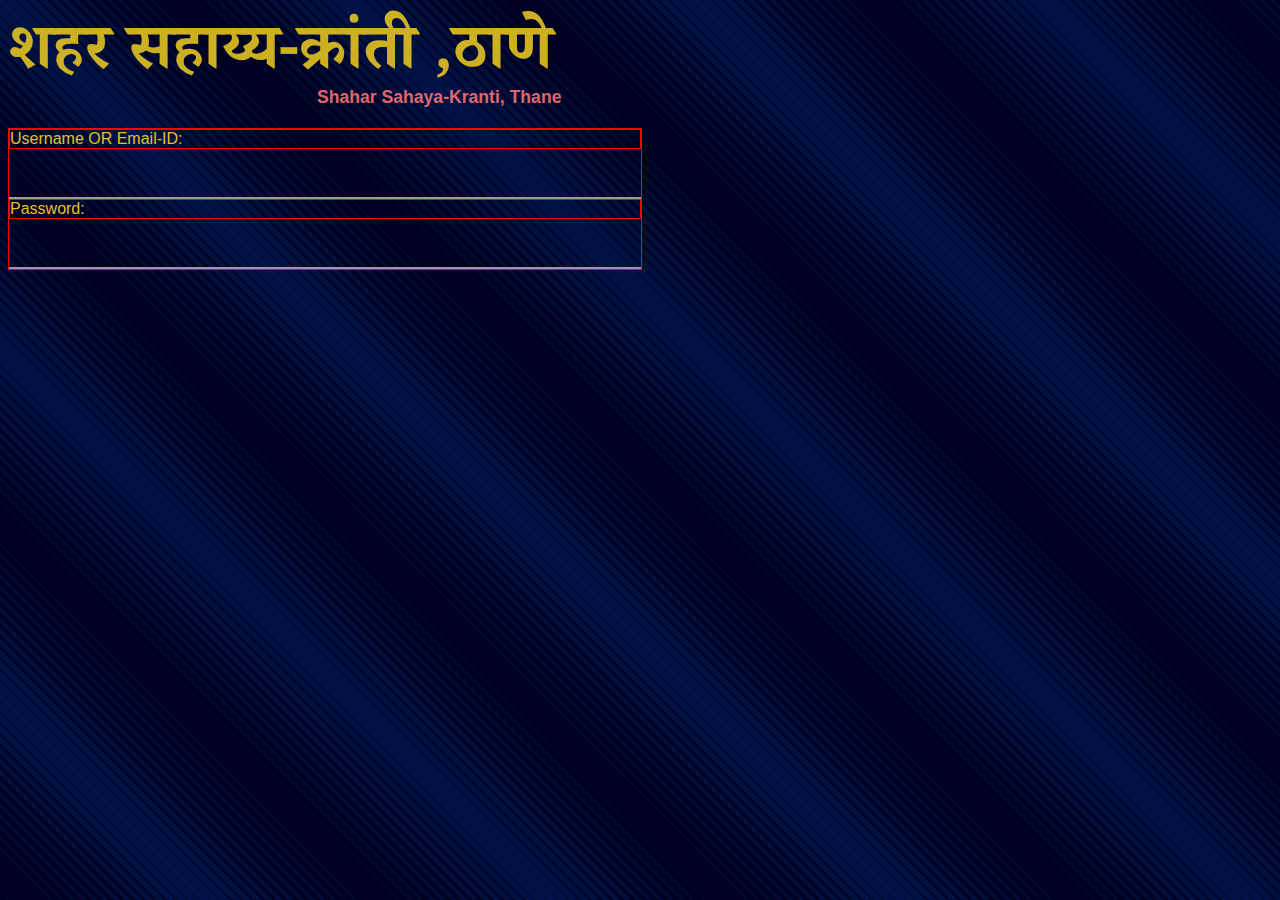
<file: src/LogIn.html>
<!DOCTYPE html>
<html lang="en">

<head>
    <meta charset="UTF-8">
    <meta name="viewport" content="width=device-width, initial-scale=1.0">
    <title>Login</title>
    <link rel="preconnect" href="https://fonts.googleapis.com">
    <link rel="preconnect" href="https://fonts.gstatic.com" crossorigin>
    <link
        href="https://fonts.googleapis.com/css2?family=Alegreya:ital,wght@0,400..900;1,400..900&family=Cedarville+Cursive&family=Noto+Serif+Devanagari:wght@100..900&display=swap"
        rel="stylesheet">
    <link rel="preconnect" href="https://fonts.googleapis.com">
    <link rel="preconnect" href="https://fonts.gstatic.com" crossorigin>
    <link
        href="https://fonts.googleapis.com/css2?family=Alegreya:ital,wght@0,400..900;1,400..900&family=Cedarville+Cursive&family=Libre+Baskerville:ital,wght@0,400;0,700;1,400&family=Noto+Serif+Devanagari:wght@100..900&display=swap"
        rel="stylesheet">
    <link rel="preconnect" href="https://fonts.googleapis.com">
    <link rel="preconnect" href="https://fonts.gstatic.com" crossorigin>
    <link
        href="https://fonts.googleapis.com/css2?family=Alegreya:ital,wght@0,400..900;1,400..900&family=Cedarville+Cursive&family=Libre+Baskerville:ital,wght@0,400;0,700;1,400&family=Noto+Serif+Devanagari:wght@100..900&family=PT+Sans+Narrow:wght@400;700&display=swap"
        rel="stylesheet">
    <link rel="stylesheet" href="login.css">
</head>

<body>
    <div class="title-text">
        <h1>शहर सहाय्य-क्रांती ,ठाणे </h1>
        <h2>Shahar Sahaya-Kranti, Thane</h2>
    </div>

    <div class="main-container">
        <label class="username-label"  for="username">Username OR Email-ID:</label>
        <input type="text" class="input-field" placeholder="username" name="username">

        <label class="username-label"  for="username">Password:</label>
        <input type="password" class="input-field" placeholder="username" name="password">
    </div>
</body>

</html>
</file>
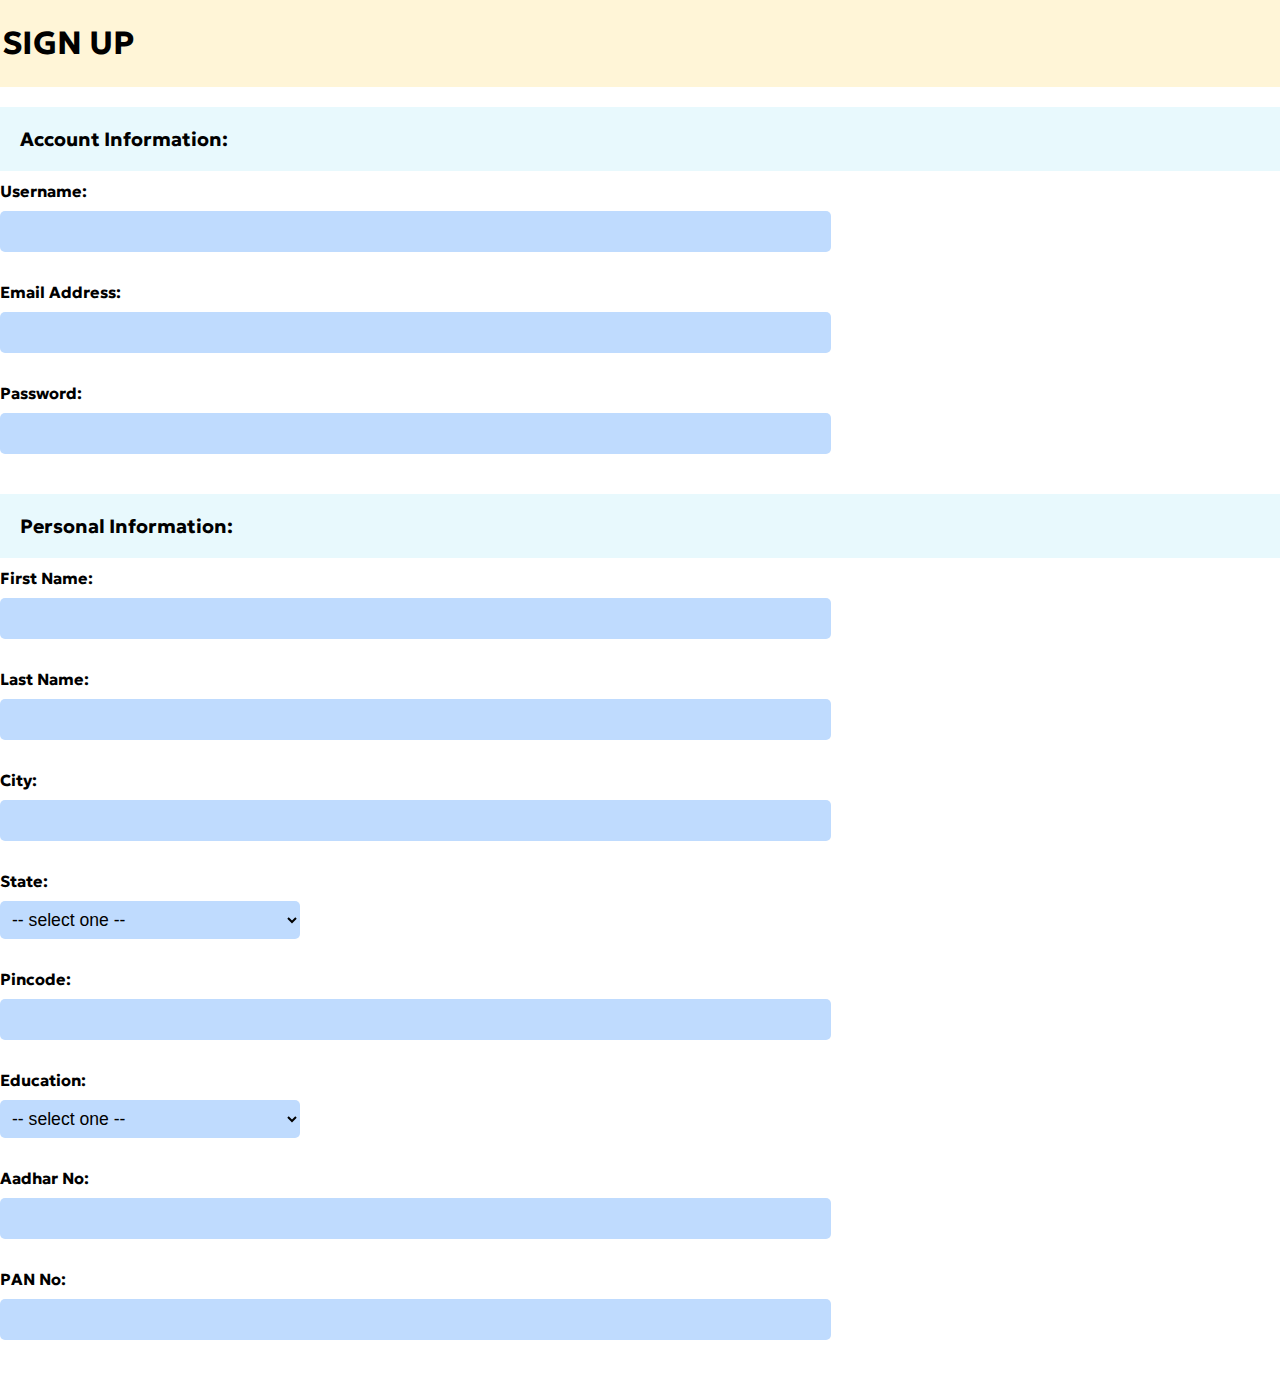
<file: src/SignUp.html>
<!DOCTYPE html>
<html lang="en">

<head>
    <meta charset="UTF-8">
    <meta name="viewport" content="width=device-width, initial-scale=1.0">
    <title>Sign Up</title>
    <link rel="preconnect" href="https://fonts.googleapis.com">
    <link rel="preconnect" href="https://fonts.gstatic.com" crossorigin>
    <link href="https://fonts.googleapis.com/css2?family=Geologica:wght@100..900&family=Inter:wght@100..900&display=swap" rel="stylesheet">
    <link rel="stylesheet" href="signup.css">
</head>

<body>
    <div class="main-container">
        <div id="title-text">
            <h1>SIGN UP</h1>
        </div>

        <div class="section-01">
            <h2>Account Information:</h2>
            <form class="input">
                <label class="labels" for="username">Username:</label>
                <input class="inputs" type="text" name="username" id="username">

                <label class="labels" for="email">Email Address:</label>
                <input class="inputs" type="email" name="email" id="email">

                <label class="labels" for="pwd">Password:</label>
                <input class="inputs" type="password" name="psw" id="pwd">
            </form>
        </div>

        <div class="section-02">
            <h2>Personal Information:</h2>
            <form class="input">
                <label class="labels" for="first-name">First Name:</label>
                <input class="inputs" type="text" name="firstname" id="first-name">

                <label class="labels" for="last-name">Last Name:</label>
                <input class="inputs" type="text" name="lastname" id="last-name">

                <label class="labels" for="city">City:</label>
                <input class="inputs" type="text" name="city" id="city">

                <label class="labels" for="state">State:</label>
                <select class="inputs" name="states" id="states">
                    <option value="" selected="selected" disabled="disabled">-- select one --</option>
                    <option value="AP">Andhra Pradesh</option>
                    <option value="AR">Arunachal Pradesh</option>
                    <option value="AS">Assam</option>
                    <option value="BR">Bihar</option>
                    <option value="CT">Chhattisgarh</option>
                    <option value="GA">Gujarat</option>
                    <option value="HR">Haryana</option>
                    <option value="HP">Himachal Pradesh</option>
                    <option value="JK">Jammu and Kashmir</option>
                    <option value="GA">Goa</option>
                    <option value="JH">Jharkhand</option>
                    <option value="KA">Karnataka</option>
                    <option value="KL">Kerala</option>
                    <option value="MP">Madhya Pradesh</option>
                    <option value="MH">Maharashtra</option>
                    <option value="MN">Manipur</option>
                    <option value="ML">Meghalaya</option>
                    <option value="MZ">Mizoram</option>
                    <option value="NL">Nagaland</option>
                    <option value="OR">Odisha</option>
                    <option value="PB">Punjab</option>
                    <option value="RJ">Rajasthan</option>
                    <option value="SK">Sikkim</option>
                    <option value="TN">Tamil Nadu</option>
                    <option value="TG">Telangana</option>
                    <option value="TR">Tripura</option>
                    <option value="UT">Uttarakhand</option>
                    <option value="UP">Uttar Pradesh</option>
                    <option value="WB">West Bengal</option>
                    <option value="AN">Andaman and Nicobar Islands</option>
                    <option value="CH">Chandigarh</option>
                    <option value="DN">Dadra and Nagar Haveli</option>
                    <option value="DD">Daman and Diu</option>
                    <option value="DL">Delhi</option>
                    <option value="LD">Lakshadweep</option>
                    <option value="PY">Puducherry</option>
                </select>

                <label class="labels" for="pincode">Pincode:</label>
                <input class="inputs" type="number" name="pincode" id="pincode">

                <label class="labels" for="education">Education:</label>
                <select class="inputs" name="education" id="education">
                    <option value="" selected="selected" disabled="disabled">-- select one --</option>
                    <option value="No formal education">No formal education</option>
                    <option value="Primary education">Primary education</option>
                    <option value="Secondary education">Secondary education or high school</option>
                    <option value="GED">GED</option>
                    <option value="Vocational qualification">Vocational qualification</option>
                    <option value="Bachelor's degree">Bachelor's degree</option>
                    <option value="Master's degree">Master's degree</option>
                    <option value="Doctorate or higher">Doctorate or higher</option>
                </select>

                <label class="labels" for="aadharno">Aadhar No:</label>
                <input class="inputs" type="number" name="aadharno" id="aadharno">

                <label class="labels" for="panno">PAN No:</label>
                <input class="inputs" type="number" name="panno" id="panno">
            </form>
        </div>
    </div>
</body>

</html>
</file>
<file: src/login.css>
html {
    background-color: #000022;
    background-image: url("data:image/svg+xml,%3Csvg xmlns='http://www.w3.org/2000/svg' width='348' height='348' viewBox='0 0 800 800'%3E%3Cg fill='none' stroke-opacity='0.56'%3E%3Cg stroke='%23026' stroke-width='17'%3E%3Cline x1='-8' y1='-8' x2='808' y2='808'/%3E%3Cline x1='-8' y1='792' x2='808' y2='1608'/%3E%3Cline x1='-8' y1='-808' x2='808' y2='8'/%3E%3C/g%3E%3Cg stroke='%23002163' stroke-width='16'%3E%3Cline x1='-8' y1='767' x2='808' y2='1583'/%3E%3Cline x1='-8' y1='17' x2='808' y2='833'/%3E%3Cline x1='-8' y1='-33' x2='808' y2='783'/%3E%3Cline x1='-8' y1='-783' x2='808' y2='33'/%3E%3C/g%3E%3Cg stroke='%23002060' stroke-width='15'%3E%3Cline x1='-8' y1='742' x2='808' y2='1558'/%3E%3Cline x1='-8' y1='42' x2='808' y2='858'/%3E%3Cline x1='-8' y1='-58' x2='808' y2='758'/%3E%3Cline x1='-8' y1='-758' x2='808' y2='58'/%3E%3C/g%3E%3Cg stroke='%23001f5c' stroke-width='14'%3E%3Cline x1='-8' y1='67' x2='808' y2='883'/%3E%3Cline x1='-8' y1='717' x2='808' y2='1533'/%3E%3Cline x1='-8' y1='-733' x2='808' y2='83'/%3E%3Cline x1='-8' y1='-83' x2='808' y2='733'/%3E%3C/g%3E%3Cg stroke='%23001e59' stroke-width='13'%3E%3Cline x1='-8' y1='92' x2='808' y2='908'/%3E%3Cline x1='-8' y1='692' x2='808' y2='1508'/%3E%3Cline x1='-8' y1='-108' x2='808' y2='708'/%3E%3Cline x1='-8' y1='-708' x2='808' y2='108'/%3E%3C/g%3E%3Cg stroke='%23001d56' stroke-width='12'%3E%3Cline x1='-8' y1='667' x2='808' y2='1483'/%3E%3Cline x1='-8' y1='117' x2='808' y2='933'/%3E%3Cline x1='-8' y1='-133' x2='808' y2='683'/%3E%3Cline x1='-8' y1='-683' x2='808' y2='133'/%3E%3C/g%3E%3Cg stroke='%23001c53' stroke-width='11'%3E%3Cline x1='-8' y1='642' x2='808' y2='1458'/%3E%3Cline x1='-8' y1='142' x2='808' y2='958'/%3E%3Cline x1='-8' y1='-158' x2='808' y2='658'/%3E%3Cline x1='-8' y1='-658' x2='808' y2='158'/%3E%3C/g%3E%3Cg stroke='%23001b4f' stroke-width='10'%3E%3Cline x1='-8' y1='167' x2='808' y2='983'/%3E%3Cline x1='-8' y1='617' x2='808' y2='1433'/%3E%3Cline x1='-8' y1='-633' x2='808' y2='183'/%3E%3Cline x1='-8' y1='-183' x2='808' y2='633'/%3E%3C/g%3E%3Cg stroke='%23001a4c' stroke-width='9'%3E%3Cline x1='-8' y1='592' x2='808' y2='1408'/%3E%3Cline x1='-8' y1='192' x2='808' y2='1008'/%3E%3Cline x1='-8' y1='-608' x2='808' y2='208'/%3E%3Cline x1='-8' y1='-208' x2='808' y2='608'/%3E%3C/g%3E%3Cg stroke='%23001949' stroke-width='8'%3E%3Cline x1='-8' y1='567' x2='808' y2='1383'/%3E%3Cline x1='-8' y1='217' x2='808' y2='1033'/%3E%3Cline x1='-8' y1='-233' x2='808' y2='583'/%3E%3Cline x1='-8' y1='-583' x2='808' y2='233'/%3E%3C/g%3E%3Cg stroke='%23001846' stroke-width='7'%3E%3Cline x1='-8' y1='242' x2='808' y2='1058'/%3E%3Cline x1='-8' y1='542' x2='808' y2='1358'/%3E%3Cline x1='-8' y1='-558' x2='808' y2='258'/%3E%3Cline x1='-8' y1='-258' x2='808' y2='558'/%3E%3C/g%3E%3Cg stroke='%23001743' stroke-width='6'%3E%3Cline x1='-8' y1='267' x2='808' y2='1083'/%3E%3Cline x1='-8' y1='517' x2='808' y2='1333'/%3E%3Cline x1='-8' y1='-533' x2='808' y2='283'/%3E%3Cline x1='-8' y1='-283' x2='808' y2='533'/%3E%3C/g%3E%3Cg stroke='%2300163f' stroke-width='5'%3E%3Cline x1='-8' y1='292' x2='808' y2='1108'/%3E%3Cline x1='-8' y1='492' x2='808' y2='1308'/%3E%3Cline x1='-8' y1='-308' x2='808' y2='508'/%3E%3Cline x1='-8' y1='-508' x2='808' y2='308'/%3E%3C/g%3E%3Cg stroke='%2300153c' stroke-width='4'%3E%3Cline x1='-8' y1='467' x2='808' y2='1283'/%3E%3Cline x1='-8' y1='317' x2='808' y2='1133'/%3E%3Cline x1='-8' y1='-333' x2='808' y2='483'/%3E%3Cline x1='-8' y1='-483' x2='808' y2='333'/%3E%3C/g%3E%3Cg stroke='%23001439' stroke-width='3'%3E%3Cline x1='-8' y1='342' x2='808' y2='1158'/%3E%3Cline x1='-8' y1='442' x2='808' y2='1258'/%3E%3Cline x1='-8' y1='-458' x2='808' y2='358'/%3E%3Cline x1='-8' y1='-358' x2='808' y2='458'/%3E%3C/g%3E%3Cg stroke='%23001336' stroke-width='2'%3E%3Cline x1='-8' y1='367' x2='808' y2='1183'/%3E%3Cline x1='-8' y1='417' x2='808' y2='1233'/%3E%3Cline x1='-8' y1='-433' x2='808' y2='383'/%3E%3Cline x1='-8' y1='-383' x2='808' y2='433'/%3E%3C/g%3E%3Cg stroke='%23013' stroke-width='1'%3E%3Cline x1='-8' y1='392' x2='808' y2='1208'/%3E%3Cline x1='-8' y1='-408' x2='808' y2='408'/%3E%3C/g%3E%3C/g%3E%3C/svg%3E");
    background-attachment: fixed;
}

body {}

.title-text {
    display: block;
    opacity: 90%;
}

.title-text h1 {
    max-width: fit-content;
    font-family: "Noto Serif Devanagari", serif;
    color: #e4c322;
    font-size: 4rem;
    margin: 0;
    padding: 0;
}

.title-text h2 {
    color: #F87171;
    padding: 0;
    margin-top: -21px;
    margin-left: 309px;
    max-width: fit-content;
    font-size: 1.1rem;
    font-family: 'Trebuchet MS', 'Lucida Sans Unicode', 'Lucida Grande', 'Lucida Sans', Arial, sans-serif;
}

.main-container {
    width: 50%;
    margin-top: 20px;
    border: 1px solid red;
    display: flex;
    flex-direction: column;

}

.username-label {
    border: 1px solid red;
    font-size: 1rem;
    color: #e4c322;
    font-family: "SF Pro Text", "SF Pro Icons", "Helvetica Neue", "Helvetica", "Arial", sans-serif;
}

.input-field {

    font-family: "SF Pro Text", "SF Pro Icons", "Helvetica Neue", "Helvetica", "Arial", sans-serif;
    width: 100%;
    border: 0;
    border-bottom: 2px solid #9b9b9b;
    outline: 0;
    font-size: 1.3rem;
    color: #fff;
    padding: 7px 0;
    background: transparent;
    transition: border-color 0.2s;
    margin-top: 10px;
}

.input-field::placeholder {
    color: transparent;
}

.input-field:focus {
    padding-bottom: 6px;
    border-width: 3px;
    border-image: linear-gradient(to right, #c6403c, #e4c322);
    border-image-slice: 1;
}
</file>
<file: src/signup.css>
body {
    font-family: "Geologica", sans-serif;
    margin: 0;
    padding: 0;
    display: flex;
    justify-content: center;
    align-items: center;
}

.main-container {
    

    margin: 0; /* Remove auto margin to center properly */
    width: 100%;
}

#title-text {
    text-align: left;
    margin-bottom: 20px;
    width: 100%;
    border: 2px solid #fff5d7;
    background-color: #fff5d7;


}

.section-01, .section-02 {
    margin-bottom: 20px;
    
}

.labels {
    
    display:block;
    margin: 10px 0 5px;
    font-weight: bold;
}

.inputs {
    padding: 15px 600px;
    padding-left: 5px;
    padding-bottom: 5px;
    margin-top: 5px;
    margin-bottom: 20px;
    border: none;
    outline-color: transparent;
    background-color: #BFDBFE;
    text-align: left;
    font-weight: 500;
    font-size: 1.1rem;
    border-radius: 5px;
    vertical-align: middle;   
}

h2 {
    
    margin-bottom: 10px;
    padding: 20px;
    font-size: 1.2em;
    background-color: #e8f9fd;
}

select.inputs {
    width: 300px;
    padding: 8px;
}
</file>
